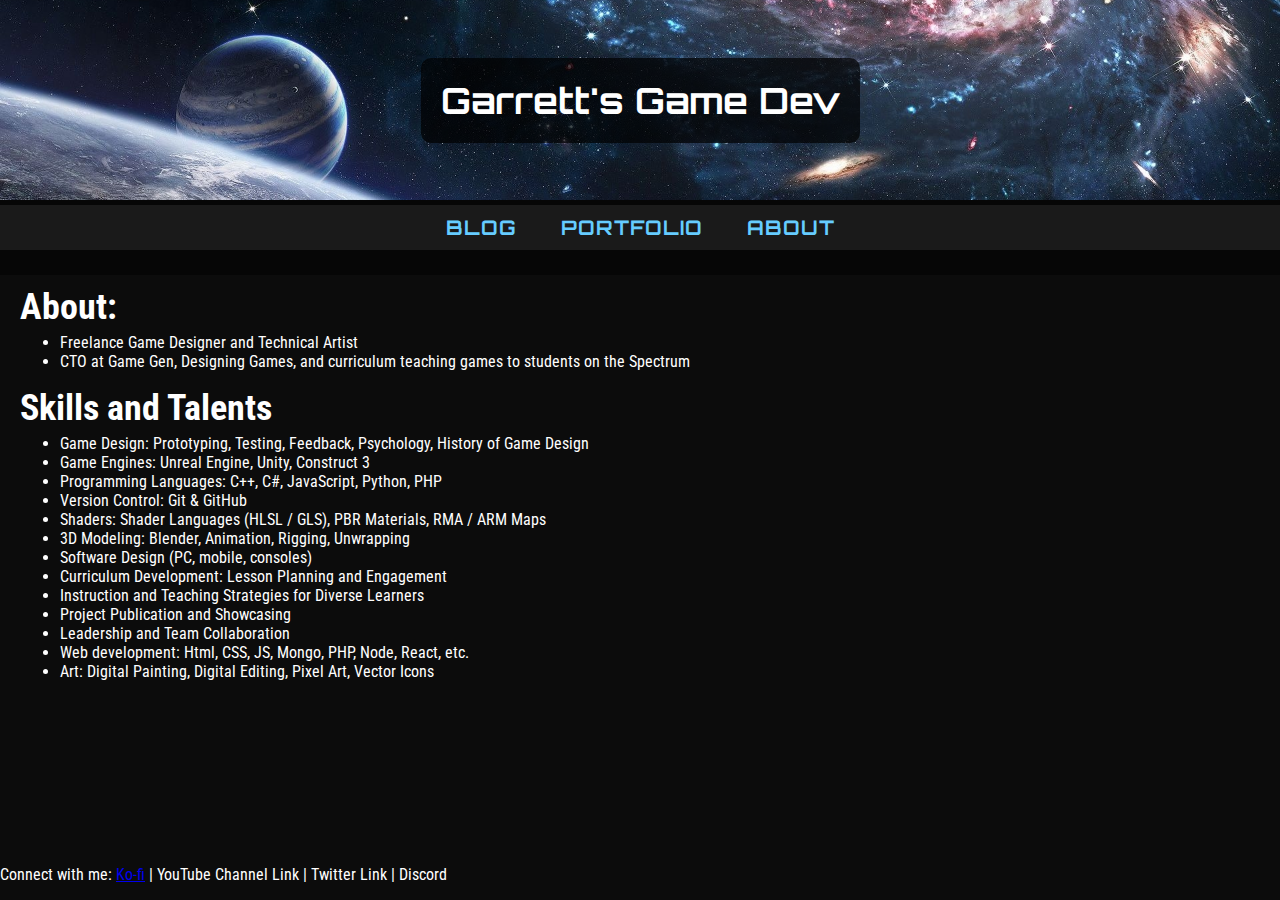
<file: about/about.html>
<html>
<head>
	<title>Garrett Priddy's Game Blog</title>
	<meta name="viewport" content="width=device-width, initial-scale=1">
	<!-- <meta name="viewport" content="width=720, initial-scale=0.5"> -->
	<link rel="stylesheet" href="../main.css">
	<link rel="preconnect" href="https://fonts.googleapis.com">
	<link rel="preconnect" href="https://fonts.gstatic.com" crossorigin>
	<link href="https://fonts.googleapis.com/css2?family=Silkscreen&display=swap" rel="stylesheet">
	<script src="../main.js"></script>
	<style>

	</style>
</head>
	<body>
		<div id="header"></div>
		<div id="content"> 
            <h1>About:</h1>
                <ul>
                    <li>Freelance Game Designer and Technical Artist</li>
                    <li>CTO at Game Gen, Designing Games, and curriculum teaching games to students on the Spectrum</li>
                    <!-- Add more professional experiences -->
                </ul>
                
                <h1>Skills and Talents</h1>
                <ul>
                    <li>Game Design: Prototyping, Testing, Feedback, Psychology, History of Game Design</li>
                    <li>Game Engines: Unreal Engine, Unity, Construct 3</li>
                    <li>Programming Languages: C++, C#, JavaScript, Python, PHP</li>
                    <li>Version Control: Git & GitHub</li>
                    <li>Shaders: Shader Languages (HLSL / GLS), PBR Materials, RMA / ARM Maps</li>
                    <li>3D Modeling: Blender, Animation, Rigging, Unwrapping</li>
                    <li>Software Design (PC, mobile, consoles)</li>
                    <li>Curriculum Development: Lesson Planning and Engagement</li>
                    <li>Instruction and Teaching Strategies for Diverse Learners</li>
                    <li>Project Publication and Showcasing</li>
                    <li>Leadership and Team Collaboration</li>
                    <li>Web development: Html, CSS, JS, Mongo, PHP, Node, React, etc.</li>
                    <li>Art: Digital Painting, Digital Editing, Pixel Art, Vector Icons</li>
                    <!-- Add more skills and talents -->
                </ul>
		</div>
		<div id="footer"></div>
	</body>
	<script>
		loadHeader("../");
        loadFooter("../")
	</script>
</html>
</file>
<file: main.css>
@font-face {
    font-family: "Orbitron";
    src: url("fonts/Orbitron-VariableFont_wght.ttf");
}
@font-face {
    font-family: "RobotoCondensed";
    src: url("fonts/RobotoCondensed-VariableFont_wght.ttf");
}
body {
    margin: 0;
    padding: 0;
    font-family: 'RobotoCondensed', sans-serif;
    background-color: #0c0c0c;
    color: #fff;
    display: grid; 
    grid-template-rows: auto 1fr auto;
    width: 100%;
    max-width: 100%;
}

.header {
    position: relative;
    text-align: center;
    font-family: 'Orbitron', sans-serif;
}

.cover-image {
    background: url('images/SpaceCoverImage.jpg') center/cover no-repeat;
    height: 200px;
    display: flex;
    align-items: center;
    justify-content: center;
    overflow: hidden; /* Hide overflowing content */
}

.title-container {
    background: rgba(0, 0, 0, 0.7);
    padding: 20px;
    border-radius: 10px;
    animation: glow 2s infinite alternate; /* Title glow animation */
}

@keyframes glow {
    from {
        box-shadow: 0 0 10px #ffcc00;
    }
    to {
        box-shadow: 0 0 20px #ffcc00;
    }
}

h1 {
    margin: 0;
    font-size: 36px;
}

ul {
    margin-top: 5px;
}

.menu-bar {
    background-color: #1a1a1a;
    text-align: center;
    position: relative;
    z-index: 1; /* Ensure the menu bar stays on top of the cover image */
}

.menu-bar ul {
    list-style: none;
    padding: 10;
}

.menu-bar li {
    display: inline;
    margin: 20px;
}

.menu-bar a {
    text-decoration: none;
    color: #66ccff;
    font-size: 20px;
    font-weight: bold;
    text-transform: uppercase;
    letter-spacing: 1px;
    padding: 10px 0px;
    position: relative;
    transition: color 0.3s ease;
}

.menu-bar a:hover {
    color: #ffcc00;
    transform: translateY(-3px); /* Add a subtle bounce effect on hover */
}

/* Parallax effect on the cover image */
.cover-image::before {
    content: '';
    position: absolute;
    top: 0;
    left: 0;
    width: 100%;
    height: 100%;
    background: rgba(0, 0, 0, 0.5); /* Semi-transparent overlay */
    z-index: -1;
    transform: scale(1.2); /* Adjust the scale factor for more or less parallax effect */
}

#content {
    display: flex;
    flex-direction: column;
    flex-wrap: wrap;
    /* justify-content: space-around; */
    padding: 20px;
    max-width: 800px; /* Set a specific width */
}


.blog-post {
    background-color: #3a3a3a; /* Darker background color */
    border: 1px solid #555;
    border-radius: 5px;
    margin: 10px;
    padding: 15px;
    width: 50%; /* Wider width for a more horizontal design */
    cursor: pointer;
    transition: background-color 0.3s ease;
    display: flex;
    flex-direction: column;
}

.blog-post:hover {
    background-color: #4a4a4a; /* Darker background color on hover */
}

.blog-post h2 {
    /* Date */
    margin-top: 0;
    margin-bottom: 0;
    font-size: 1.1em;
    color: #58b1ff; /* Accent color for the title */
    display: flex;
    justify-content: space-between;
    align-items: center;
}

.blog-post h2 span {
    font-size: 0.8em;
    color: #ccc; /* Lighter text color for the date */
}

.blog-post p {
    margin: 10px 0;
}

.tags-container {
    display: flex;
    flex-wrap: wrap;
    /* margin-top: 10px; */
}

.tag-button {
    background-color: #58b1ff;
    color: #fff;
    font-size: 14px;
    padding: 3px 5px;
    margin: 5px;
    border-radius: 5px;
    cursor: pointer;
    transition: background-color 0.3s ease;
}
.tag-button:hover {
    background-color: #3a7fb1;
}
</file>
